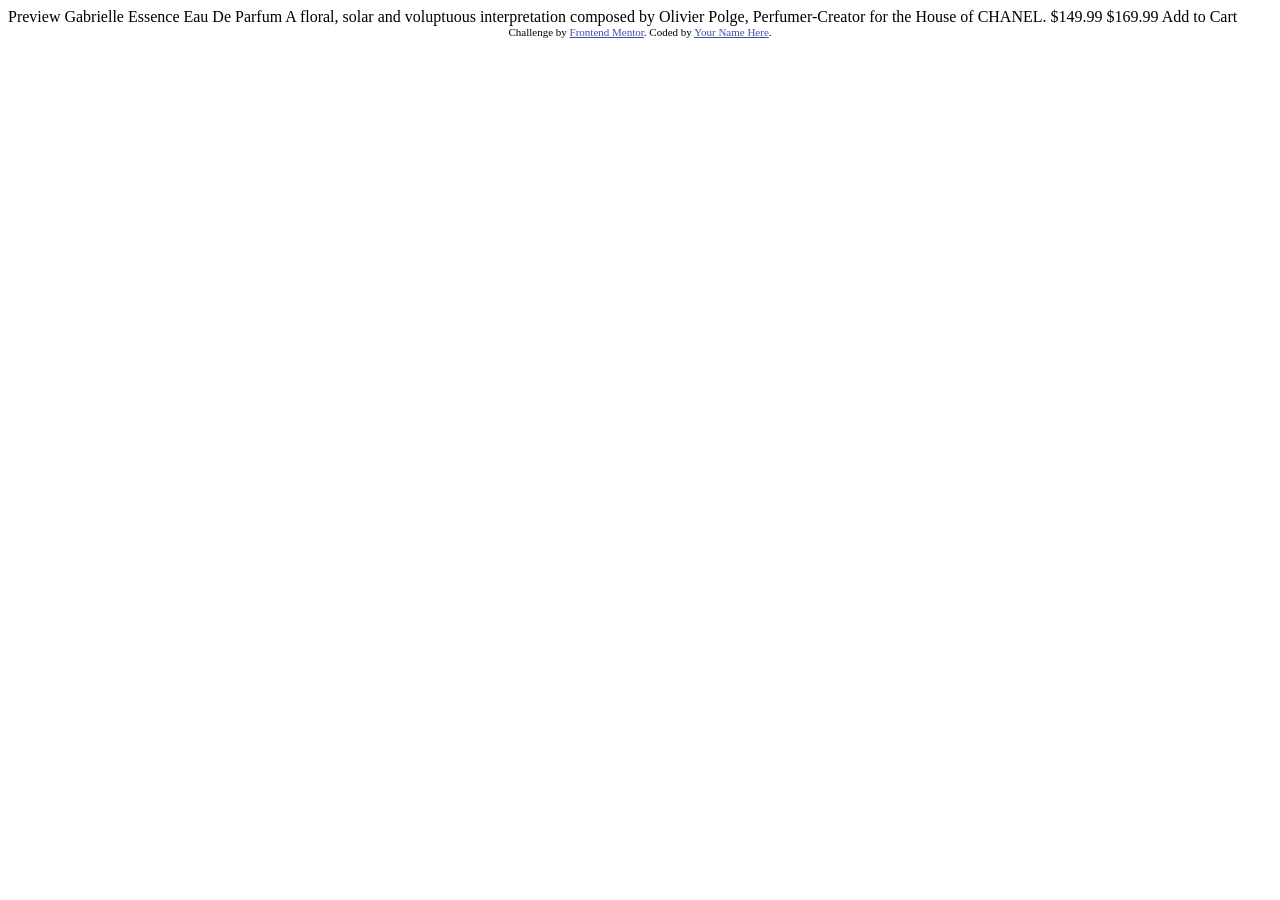
<file: Desafío 2 Preview card/product-preview-card-component-main/index.html>
<!DOCTYPE html>
<html lang="en">
<head>
  <meta charset="UTF-8">
  <meta name="viewport" content="width=device-width, initial-scale=1.0"> <!-- displays site properly based on user's device -->

  <link rel="icon" type="image/png" sizes="32x32" href="./images/favicon-32x32.png">
  
  <title>Frontend Mentor | Product preview card component</title>

  <!-- Feel free to remove these styles or customise in your own stylesheet 👍 -->
  <style>
    .attribution { font-size: 11px; text-align: center; }
    .attribution a { color: hsl(228, 45%, 44%); }
  </style>
</head>
<body>

  Preview

  Gabrielle Essence Eau De Parfum

  A floral, solar and voluptuous interpretation composed by Olivier Polge, 
  Perfumer-Creator for the House of CHANEL.

  $149.99
  $169.99

  Add to Cart
  
  <div class="attribution">
    Challenge by <a href="https://www.frontendmentor.io?ref=challenge" target="_blank">Frontend Mentor</a>. 
    Coded by <a href="#">Your Name Here</a>.
  </div>
</body>
</html>
</file>
